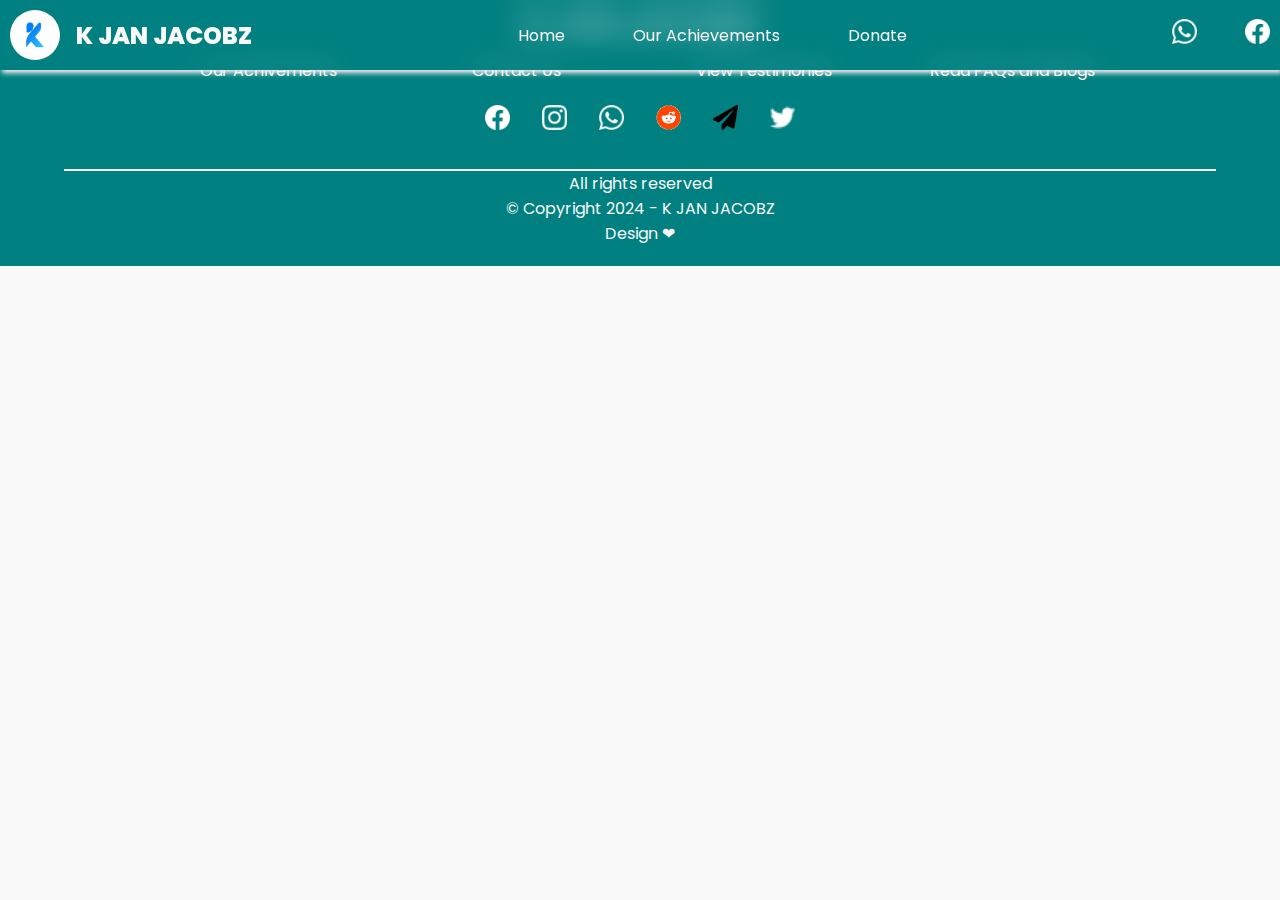
<file: index.html>
<!doctype html><html lang="en"><head><meta charset="utf-8"/><meta name="viewport" content="width=device-width,initial-scale=1"/><meta name="theme-color" content="#000000"/><link rel="manifest" href="/manifest.json"/><title>Nurturing Dreams, Empowering Futures - K JAN JACOBZ</title><script defer="defer" src="/static/js/main.3aed21c3.js"></script><link href="/static/css/main.10227a01.css" rel="stylesheet"></head><body><div id="root"></div></body></html>
</file>
<file: static/css/main.10227a01.css>
@font-face{font-family:Poppins;src:url(/static/media/Poppins-Regular.35d26b781dc5fda684cc.ttf)}@font-face{font-family:Poppins-Black;src:url(/static/media/Poppins-ExtraBold.01849ee091e1762a5dd5.ttf)}@font-face{font-family:Poppins-semibold;src:url(/static/media/Poppins-SemiBold.ac8d04b620e54be9b0f0.ttf)}@font-face{font-family:Poppins-regular;src:url(/static/media/Poppins-Regular.35d26b781dc5fda684cc.ttf)}*{background-color:#f9f9f9;background-color:var(--primary-color);box-sizing:border-box;cursor:default;font-family:Poppins,sans-serif;margin:0;padding:0}:root{--primary-color:#f9f9f9;--secondary-color:teal;--tertiary-color:#ff3395;--text-color-black:#fff0f7;--text-color-dark:#fff0f7;--biggest-fontsize:4rem;--big-fontsize:3rem;--title-font-size:2rem;--subtitle-font-size:1.5rem;--text-font-size:1rem;--small-fontsize:0.5rem;--smaller-fontsize:0.3rem;--weight-bold:700;--weight-semi-bold:600;--weight-normal:500;--weight-extra-light:400}a,address,article,div,h1,h2,h3,h4,h5,header,img,input,li,nav,p,textarea,ul{background-color:initial}a{cursor:pointer;text-decoration:none}h1,h2{color:#fff0f7;color:var(--text-color-black);font-family:Poppins-Black,sans-serif;font-size:2rem;font-size:var(--title-font-size);font-weight:700;font-weight:var(--weight-bold)}h3,h4{font-weight:500;font-weight:var(--weight-normal)}h3,h4,p{color:#fff0f7;color:var(--text-color-dark);font-size:1rem;font-size:var(--text-font-size)}.content{max-width:100vw;min-height:100vh}.icon{aspect-ratio:1;width:25px}.center{align-items:center;display:flex;justify-content:center}.grid{display:grid;place-content:center}.card{border-radius:2rem;box-shadow:2px 4px 6px #fff0f7;box-shadow:2px 4px 6px var(--text-color-dark);height:60vh;padding:20px;width:40vw}.content,.section{margin-top:70px}.navbar{backdrop-filter:blur(15px);-webkit-backdrop-filter:blur(20px);background-color:#00808080;box-shadow:2px 3px 5px #fff0f7;box-shadow:2px 3px 5px var(--text-color-black);display:grid;margin-inline:auto;min-height:70px;place-items:center;position:fixed;top:0;width:100vw;z-index:100}.new-header{background-color:#ff3395;background-color:var(--tertiary-color)}.nav_container{height:-webkit-fit-content;height:-moz-fit-content;height:fit-content;justify-content:space-between;padding:10px;transition:all .4s ease;width:100%}.nav_container,.nav_logo{align-items:center;display:flex}.nav_logo{gap:1rem;justify-content:center}.logo_img{aspect-ratio:1;background-color:#fff;border-radius:50%;display:grid;padding:5px;place-items:center}.logo_img img{width:40px}.nav_logo h2{color:#f9f9f9;color:var(--primary-color);font-size:1.5rem}.links,.socials{align-items:center;display:flex;gap:3rem;list-style:none}.list_item-link{color:#f9f9f9;color:var(--primary-color);text-decoration:none}.menu_icon{background-color:teal;background-color:var(--secondary-color);display:none}.closed{left:-100%}a{transition:all .4s ease}a:hover{color:#9acd32}.navlogo2{align-self:center;color:#f9f9f9;color:var(--primary-color);display:none;justify-self:start}.content{overflow-x:hidden;width:100vw}.home_content{background-image:url(/static/media/happy-kids.d26b29d21b8341b4da56.jpeg);background-position:50%;background-repeat:no-repeat;background-size:cover;display:grid;place-items:center;position:relative;width:100%}.dim{background:linear-gradient(45deg,#000000bf 30%,#00000080 70%);bottom:0;left:0;position:absolute;right:0;top:0;z-index:1}.home_data_container{display:grid;place-items:center;width:80%;z-index:2}.home_data{align-items:center;padding:20px}.home_title{color:teal;color:var(--secondary-color);font-size:4rem;font-size:var(--biggest-fontsize)}.home_perfil{aspect-ratio:1;background-color:teal;background-color:var(--secondary-color);border-radius:8px;display:none;overflow:hidden;place-items:center;width:100%}.perfil_image{height:100%;width:100%}@media screen and (min-width:716px){.btn:hover{background-color:initial}}@media screen and (max-width:716px){:root{--text-color-black:#737373;--text-color-dark:#575757}.btn:hover{background-color:initial}.home_data_container{width:100%}.home_perfil{display:grid}.home_content{background-color:#f9f9f9;background-color:var(--primary-color);background-image:none}.dim{display:none}}.home_buttons{align-items:center;display:flex;flex-direction:row;gap:6rem;justify-content:center;z-index:2}.btn{background-color:teal;background-color:var(--secondary-color);border:2px solid #0000;border-radius:8px;color:#f9f9f9;color:var(--primary-color);cursor:pointer;font-size:1rem;font-size:var(--text-font-size);padding:10px;transition:all .4s ease;width:300px}.btn:hover{background-color:#f9f9f9;background-color:var(--primary-color);border:2px solid teal;border:2px solid var(--secondary-color);color:teal;color:var(--secondary-color)}.achievements_grid{display:grid;padding:20px;place-items:center}.achievements_description{border:none;margin-bottom:30px;text-align:center;width:80vw}.achievements_description hr{height:2px;margin-top:20px}.container_grid{grid-gap:20px;display:grid;gap:20px;grid-template-columns:repeat(3,1fr);place-content:center}.contact{flex-direction:column;width:100%}.contact_form{align-items:left;background-color:teal;background-color:var(--secondary-color);border-radius:8px;color:#fff;display:flex;flex-direction:column;height:60px;justify-content:center;margin:10px;text-align:left;width:90%}.contact_form p{color:#fff;a{color:#ff3395;color:var(--tertiary-color)}}.achievement_card{border-radius:1rem;box-shadow:2px 3px 6px #fff0f7;box-shadow:2px 3px 6px var(--text-color-black);cursor:pointer;display:grid;height:220px;overflow:hidden;place-content:center;position:relative}.achievement_card_img{aspect-ratio:16/9;height:220px;transition:all .4s ease}.achievement_card:hover .achievement_card_img{transform:scale(1.2)}.achievement_card_info{align-items:center;background-color:#00808080;bottom:-100%;display:flex;height:100%;left:0;padding:20px;position:absolute;transition:all .4s ease;width:100%;z-index:1}.achievement_card_info p{color:#f9f9f9;color:var(--primary-color)}.achievement_card:hover .achievement_card_info{bottom:0}.joinbutton{margin-top:80px;padding:15px 30px;text-align:center;text-decoration:none}footer{align-items:center;background-color:teal;background-color:var(--secondary-color);display:flex;flex-direction:column;height:-webkit-fit-content;height:-moz-fit-content;height:fit-content;justify-content:space-between;margin-top:0;width:100vw}footer,footer h1{color:#f9f9f9;color:var(--primary-color)}.footer_links{align-items:center;display:flex;gap:3rem;list-style:none}.footer_links li,.list_item{border-radius:8px;padding:10px;text-align:center;transition:all .4s ease;width:200px}.list_item{width:-webkit-fit-content;width:-moz-fit-content;width:fit-content}.footer_links li:hover,.list_item:hover{background-color:#fff;color:teal;color:var(--secondary-color)}.footer_links li:hover .footer_link,.list_item:hover .list_item-link{color:teal;color:var(--secondary-color)}.footer_link{text-decoration:none}.footer_copy,.footer_link{color:#f9f9f9;color:var(--primary-color)}.footer_copy{border-top:2px solid #f9f9f9;border-top:2px solid var(--primary-color);margin:20px;text-align:center;width:90%}.footer_copy p{color:#f9f9f9;color:var(--primary-color)}.about-container{grid-gap:3rem;display:grid;gap:3rem;grid-template-rows:-webkit-max-content;grid-template-rows:max-content;height:100%;padding:10px;width:80vw}.content_pars{text-align:left}::-webkit-scrollbar{background-color:#1a1a1a1a;border-radius:.5rem;width:.2rem}::-webkit-scrollbar-thumb{background-color:#333;border-radius:.5rem}::-webkit-scrollbar-thumb:hover{background-color:#4d4d4d}@media screen and (max-width:978px){:root{--biggest-fontsize:2.5rem;--big-fontsize:2rem;--title-font-size:1.8rem;--subtitle-font-size:1.5rem;--text-font-size:1rem;--small-fontsize:0.5rem;--smaller-fontsize:0.3rem}.navbar{left:0;position:fixed;top:0}.menu_icon{background-color:initial;display:block;position:fixed;right:1.5rem;top:1.5rem}.nav_container{align-items:flex-start;background-color:teal;background-color:var(--secondary-color);flex-direction:column;height:100vh;position:fixed;top:0;transition:all .4s ease;width:100vw}.links{align-self:center;flex-direction:column;font-size:calc(1rem + 4px);font-size:calc(var(--text-font-size) + 4px)}.navlogo2{color:teal;color:var(--secondary-color);display:block}.nav_logo h2{display:none}.nav_logo{align-self:center}.logo_img{width:80px;img{width:60px}}.socials{align-self:flex-end}.footer_links{flex-direction:column}.card{width:95%}.content{padding:3px}.home_data_container{display:flex;flex-direction:column}.home_data{order:2;padding:5px}.home_title{font-size:3rem;font-size:var(--big-fontsize);font-weight:500;font-weight:var(--weight-normal)}.home_perfil{aspect-ratio:16/9;order:1;width:80%}.home_buttons{flex-direction:column;gap:1.5rem}.achievements_grid{padding:5px}.achievements_description{text-align:start}.container_grid{grid-template-columns:-webkit-max-content;grid-template-columns:max-content}.achievement_card_img{width:320px}}.footer_socials{align-items:center;display:flex;gap:2rem;justify-content:center;margin:12px}.footer_socials a{cursor:pointer;transition:all .4s ease}.footer_socials a:hover{transform:translateY(-4px)}
/*# sourceMappingURL=main.10227a01.css.map*/
</file>
